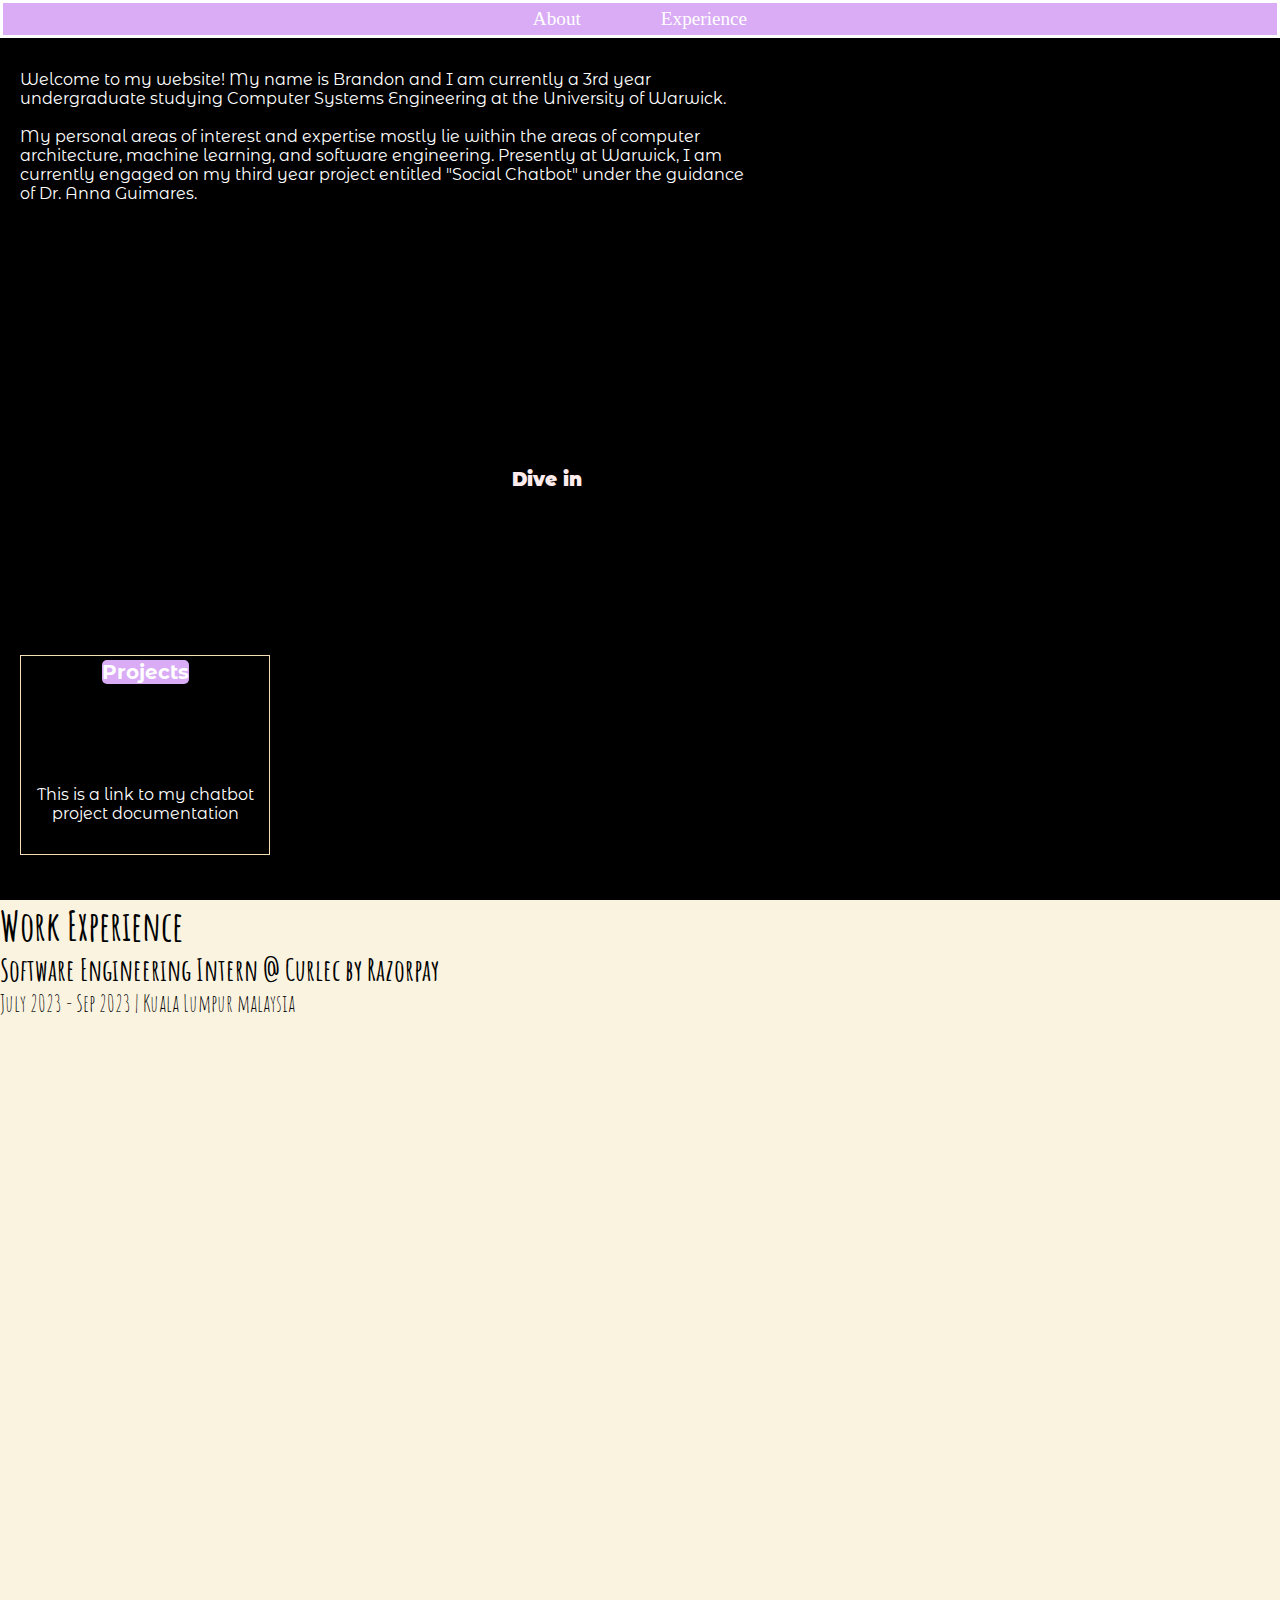
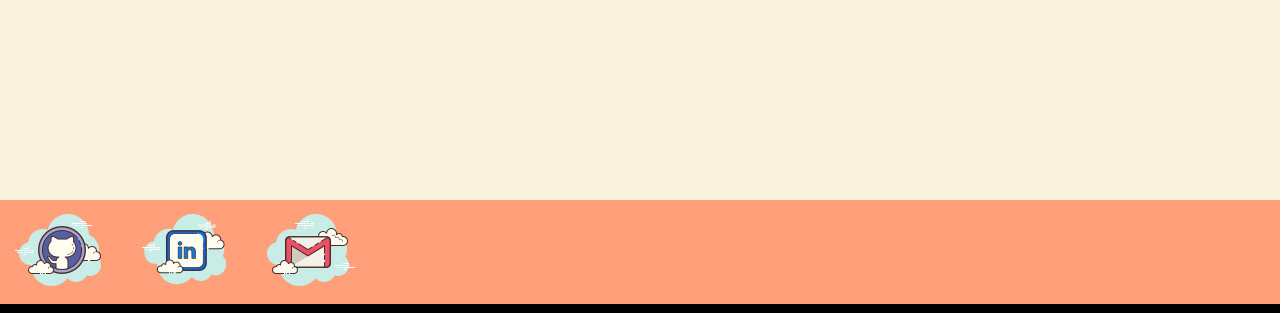
<file: index.html>
<!DOCTYPE html>
<html style = "background-color: black;" lang="en">
  <head>
    <meta charset="UTF-8">
    <meta name="viewport" content="width=device-width, initial-scale=1.0">
    <title>Hi, I'm Brandon</title>

    <link rel="stylesheet" href = "./styles.css" />

    <link
    rel="stylesheet"
    href="https://cdnjs.cloudflare.com/ajax/libs/animate.css/4.1.1/animate.min.css"
     />

    <link rel="preconnect" href="https://fonts.googleapis.com">
    <link rel="preconnect" href="https://fonts.gstatic.com" crossorigin>
    <link href="https://fonts.googleapis.com/css2?family=Amatic+SC&family=Montserrat+Alternates:wght@200&family=Moon+Dance&family=Raleway:ital,wght@1,200&display=swap" rel="stylesheet">
    <link rel="icon" type="image/x-icon" href=".\assets\favicon.ico">

  </head>


  <body>
    <div class = "header">
      <ul class = "nav" id = "myList">
        <li data-target = "winter">About</li>
        <li data-target = "fall">Experience</li>
        <!-- <li data-target = "fall"> <a href="./chatbot.html">Projects</a></li> -->
      </ul>
    </div>

    <div class = "section" id = "winter">  
      <div id="snow-container"></div>
    
      
      <!-- check if this is safe <a href="https://drive.google.com/file/d/18tPLX8Snwcoce-MFG6doBEXhGl0DRpw9/view?usp=sharing">View CV</a> -->
      <!-- <div class="image-container">
        <img src=".\assets\cats-and-soup.jpg" height = 200 alt="Image 1">
        <p class = "text"> This is my favourite game </p>
      </div> -->
    
      <div class = "about">
        <p>
          Welcome to my website! My name is Brandon and I am currently a 3rd year undergraduate studying Computer Systems Engineering at the University of Warwick.
        </p>
        <br>

        <p>
          My personal areas of interest and expertise mostly lie within the areas of computer architecture, machine learning, and software engineering.
          Presently at Warwick, I am currently engaged on my third year project entitled "Social Chatbot" under the guidance of Dr. Anna Guimares.
          <!-- The project's progress will be documented and can be accessed below. -->
        </p>
        <br>

        <!-- <p> 
          When I'm not [What You Do Professionally], you can find me [Your Hobbies or Interests]. I enjoy playing the piano, and I find inspiration in [What Inspires You].
        I created this [Your Website or Platform] as a space to share my experiences, insights, and [Your Focus Areas]. My hope is that you'll find valuable information and inspiration here to [What Your Audience Can Expect from Your Website]. Thank you for joining me on this journey, and I look forward to connecting with you!
        Feel free to reach out to me at [Your Contact Information] for [Reasons to Contact You].
        </p> -->
        <!-- <br>
        <p>
        Welcome to my project documentation space! This website serves as a visual and written record of my project expedition.
        </p> -->
      </div>
      <h3 id = "appear" class = "animate"></h3>
      <div class = "project-container">
        
        <div class = "card">
          <h2><a href="/chatbot.html" class = "project-link">Projects</a></h2>
          <p>This is a link to my chatbot project documentation</p>
        </div>
      </div>

    </div>  

      <div class = "section" id = "fall">
        <div id = "leave-container"></div>
        <h1> Work Experience </h1>
        <div class = "curlec">
          <h2>Software Engineering Intern @ Curlec by Razorpay</h2>
          <h3>July 2023 - Sep 2023 | Kuala Lumpur malaysia</h3>
        </div>
      </div>



      <footer style = "background-color: lightsalmon;">
        <p class = "footer-container hover-container" data-text = "GitHub"><a href="https://github.com/brandonaccessmemory" target = "_blank"> <img src=".\assets\github.png" alt="Icon"> </a></p>
        <p class = "footer-container hover-container" data-text = "LinkedIn"><a href = "https://www.linkedin.com/in/brandon-hong-5726b5189/" target = "_blank"> <img src=".\assets\linkedin.png" alt="Icon"> </a></p>
        <p class = "footer-container hover-container" data-text = "Gmail"><a href="mailto:hong.brandon62@gmail.com" target = "_blank"> <img src=".\assets\gmail.png" alt="Icon"></a></p>
      </footer>

      <script src="./main.js"></script>
    <!-- </div> -->
  </body> 
</html>
</file>
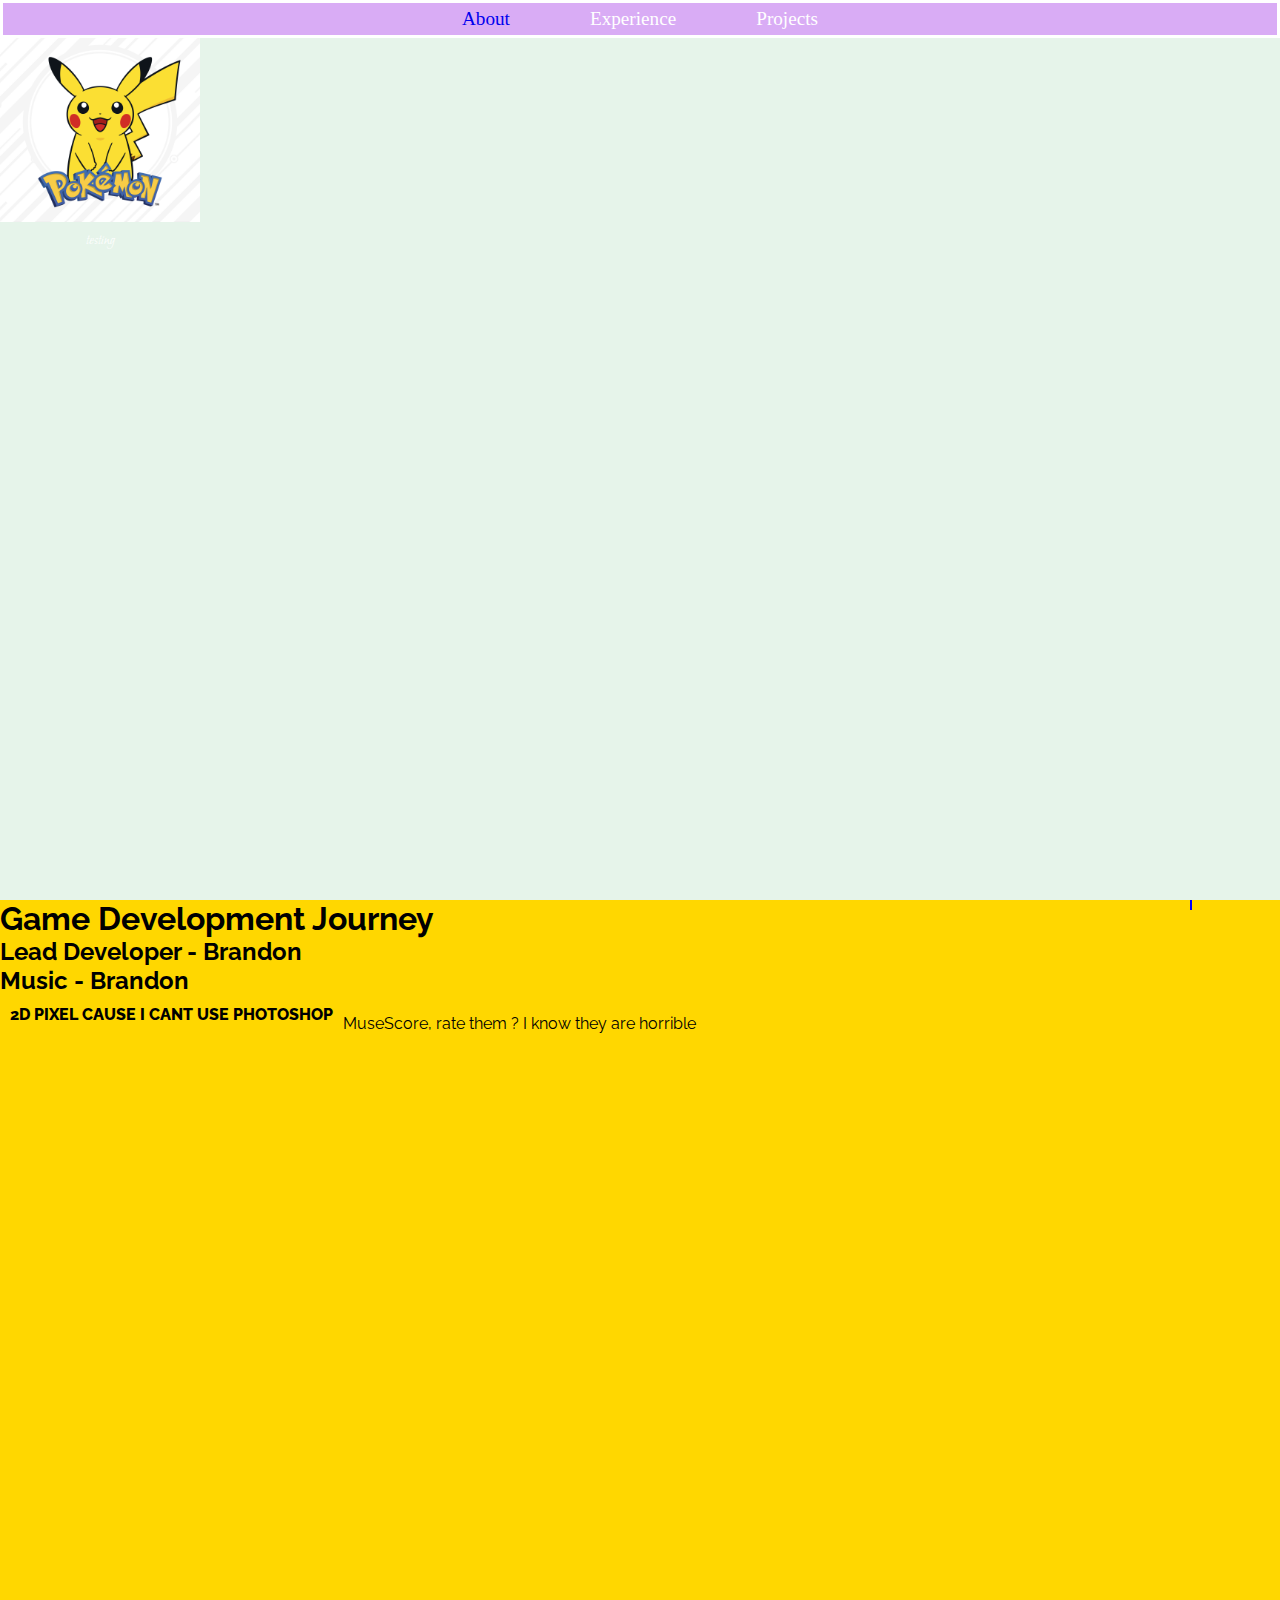
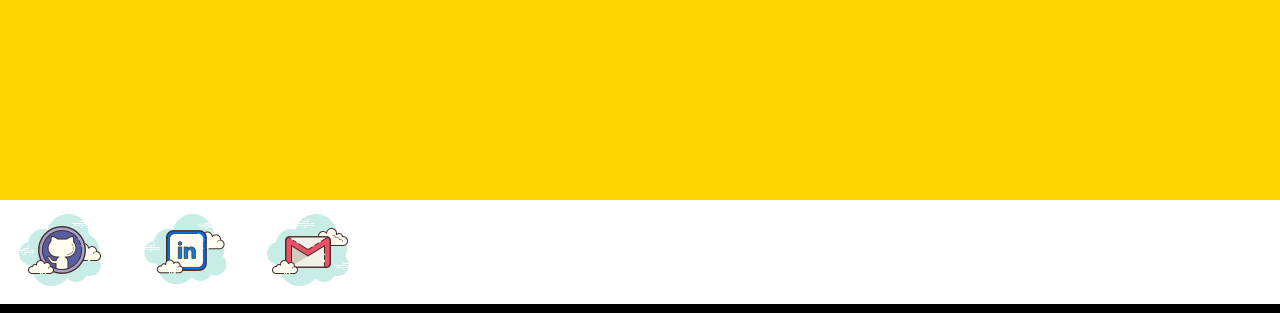
<file: chatbot.html>
<!DOCTYPE html>
<html style = "background-color: black;" lang="en">
  <head>
    <meta charset="UTF-8">
    <meta name="viewport" content="width=device-width, initial-scale=1.0">
    <title>Hi, I'm Brandon</title>

    <link rel="stylesheet" href = "./styles.css" />
    <link rel="stylesheet" href = "./project.css" />

    <link
    rel="stylesheet"
    href="https://cdnjs.cloudflare.com/ajax/libs/animate.css/4.1.1/animate.min.css"
     />

    <link rel="preconnect" href="https://fonts.googleapis.com">
    <link rel="preconnect" href="https://fonts.gstatic.com" crossorigin>
    <link href="https://fonts.googleapis.com/css2?family=Amatic+SC&family=Montserrat+Alternates:wght@200&family=Moon+Dance&family=Raleway:ital,wght@1,200&display=swap" rel="stylesheet">
    <link rel="icon" type="image/x-icon" href=".\assets\favicon.ico">

  </head>


  <body>
    <div class = "header">
      <ul class = "nav" id = "myList">
        <li data-target = "spring"> <a href="./index.html">About</a></li>
        <li data-target = "summer">Experience</li>
        <li data-target = "fall">Projects</li>
      </ul>
    </div>

      <div class = "section" id = "spring">
        <div id = "garden"></div>
        <div id = "testing">
            <p>Social Chatbot</p>
            <img src=".\assets\pikachu.jpeg" height = 200 alt="Image 1">
            <p>testing</p>
        </div>
      </div>

        <div class = "section" id = "summer">
        <div id = "rain"></div>
        <h1>Game Development Journey</H1>
          <h2>Lead Developer - Brandon</h2>
          <h2>Music - Brandon</h2>
          
          <p class="game"> 2D PIXEL CAUSE I CANT USE PHOTOSHOP</p>
          <br>
          <p>MuseScore, rate them ? I know they are horrible</p>
        </div>

        <script src="./script.js"></script>
      <footer style = "background-color: #FFFFFF;">
        <p class = "footer-container hover-container" data-text = "GitHub"><a href="https://github.com/brandonaccessmemory" target = "_blank"> <img src=".\assets\github.png" alt="Icon"> </a></p>
        <p class = "footer-container hover-container" data-text = "LinkedIn"><a href = "https://www.linkedin.com/in/brandon-hong-5726b5189/" target = "_blank"> <img src=".\assets\linkedin.png" alt="Icon"> </a></p>
        <p class = "footer-container hover-container" data-text = "Gmail"><a href="mailto:hong.brandon62@gmail.com" target = "_blank"> <img src=".\assets\gmail.png" alt="Icon"></a></p>
      </footer>

      <script src="./main.js"></script>
  </body> 
</html>
</file>
<file: styles.css>
* {
  margin: 0;
  padding: 0;
  box-sizing: border-box;
}

.card {
  border : 1px solid wheat;
  width : 250px;
  height : 200px;
  align-items: center;
  text-align: center;
  margin-top: 50px;
}

a {
  text-decoration: none;
}

.curlec h3 {
  font-weight: 500;
}
.project-container{
  display : flex;
  flex-direction : row;
  gap : 20px;
  left : 20px;
  bottom : 20px;
  margin-bottom: 25px;
  position : absolute;
}

.project-link {
  color : white;
  font-size : 20px;
  transition: background-color 0.3s ease;
  border-radius : 5px;
  background-color: #D9ACF5;
  margin-top: 20px;
}

.card a:hover {
  background-color : #FFA500;
  color: #fff;
}

.card p {
  font-size : 16px;
  text-align: center;
  margin-top: 100px;
  color : white;
}

.about {
  position : absolute;
  margin-top : 70px;
  z-index : 1;
  width : 60%;
  /* left : 50%; */
}

.header{
  background-color: #D9ACF5;
  position:fixed;
  z-index:2;
  /* justify-content: center;
  align-content:center; */
  display : flex;
  border : 3px solid white;
  width : 100%;
}

.nav { 
  display:flex;
  gap:60px;
  align-content: center;
  justify-content: center;
  list-style-type: none;
  transition: background-color 0.3s ease;
  padding: 5px 130px;
  margin-left: auto;
  margin-right : auto;
}

@media screen and (max-width: 768px) {
  .nav {
    flex-direction: row;
    gap: 5px; /* Adjust as needed */
    text-align: center;
    margin: 0;
  }
  .header {
    display: block;
    text-align: center;
  }

  .image-container {
    display: block;
    margin: 10px auto;
    position: relative;
    left: auto;
    top: auto;
  }
}


.nav li:hover{
  color:aqua
}

.nav li {
  font-size: 1.2rem;
  color: white;
  margin : 0 10px;
}

.game{
  font-weight : 800;
  float : left; 
  align-content:center; 
  padding : 10px;
}

.section {
  height: 100vh;
  align-items: center;
  justify-content: center;
  background-size: cover;
  position : relative;
  z-index : 1;

}

.about p {
  color: white;
  font-size:16px;
  margin-left: 20px;
  margin-right: 20px;
}


#winter {
  background-color: black;
  font-family: 'Montserrat Alternates', sans-serif;
}

#fall {
  background-color:  #FAF3E0;
  font-family: 'Amatic SC', cursive;
  font-size: 20px;
}

.image-container {
    display: inline-block;
    margin-right: 10px;
    position : absolute;
    left : 5%;
    top : 30%;
    border : 3px solid white;
    padding : 10px;
     /* Adjust the margin as needed */
}

#testing {
  color : white;
  text-align : center;
  position: absolute; 
}

#snow-container {  
  height: 100vh;
  position: absolute;
  top: 0;
  transition: opacity 400ms;
  width: 100%;
  z-index: -1;
  pointer-events: none;
  overflow: hidden;
}

.snow {
    animation: fall ease-in infinite, sway ease-in-out infinite;
    color: skyblue;
    position:absolute;
}

#leave-container { 
  overflow:hidden;
  z-index: -1;
  height: 100vh;
  position : absolute;
  top :0;
  width : 100%;
  pointer-events:none;
  transition: opacity 400ms;
} 

.leaf {
  position: absolute; 
  width :20px;
  height:20px;
  background-color: #228b22;
  animation: fall ease-in infinite, sway ease-in-out infinite, glide 2s infinite alternate;
}

@keyframes glide {
  from {
    transform : rotate(0deg);
  } to {
    transform : rotate(50deg);
  }
}

@keyframes fall {
    0% {
      opacity: 0;
    }
    50% {
      opacity: 0.75;
    }
    100% {
      top: 100vh;
      opacity: 1;
    }
  }

@keyframes sway {
    0% {
      margin-left: 0;
    }
    25% {
      margin-left: 50px;
    }
    50% {
      margin-left: -50px;
    }
    75% {
      margin-left: 50px;
    }
    100% {
      margin-left: 0;
    }
  }

.text{
    
  color : #FFDDCC;
  align-items: center;
  text-align: center;
}

.h3 {
  text-align: center;
}

.animate{
  color : #FDEBED;
  text-align: center;
  font-weight : 900;
  position : absolute;
  left : 40%;
  align-items: center;
  top : 52%;

}

.hide {
  opacity:0;
  left:-100%;
}
.show {
  opacity:1;
  left:0;
}

/* 1em 100% of parent size
1rem 100% of root size */

.hover-container {
  position: relative;
}

.hover-container::before {
  content: attr(data-text);
  position: absolute;
  top: 0;
  left: 0;
  background-color: rgba(0, 0, 0, 0.7);
  color: white;
  padding: 2px;
  display: none;
}

.hover-container:hover::before {
  display: block;
}

.footer-container{
  display : inline;
  padding : 10px;
}

#footer{
  position: absolute;
  bottom: 0;
  width: 100%;
  height: 2.5rem; 
}
</file>
<file: project.css>
#summer {
    background-color: #FFD700;
    font-family: 'Raleway', sans-serif;
  }

#spring {
    background-color: #E6F4EA;
    font-family: 'Moon Dance', cursive;
}

#rain { 
    overflow:hidden;
    z-index: -1;
    height: 100vh;
    position : absolute;
    top :0;
    width : 100%;
    pointer-events:none;
    transition: opacity 400ms;
}

.raindrop{
    position: absolute;
    width: 2px;
    height: 10px;
    background-color: #00f;
    animation: fall linear infinite, sway 2s ease-in-out infinite;
}

#garden{
    overflow:hidden;
    z-index: -1;
    height: 100vh;
    position : absolute;
    top :0;
    width : 100%;
    pointer-events:none;
    transition: opacity 400ms;
}

.flower{
    position: absolute;
    width: 20px;
    height: 20px;
    background-color: #f00;
    border-radius: 50%;
    animation: fall linear infinite, sway 2s ease-in-out infinite;
}
</file>
